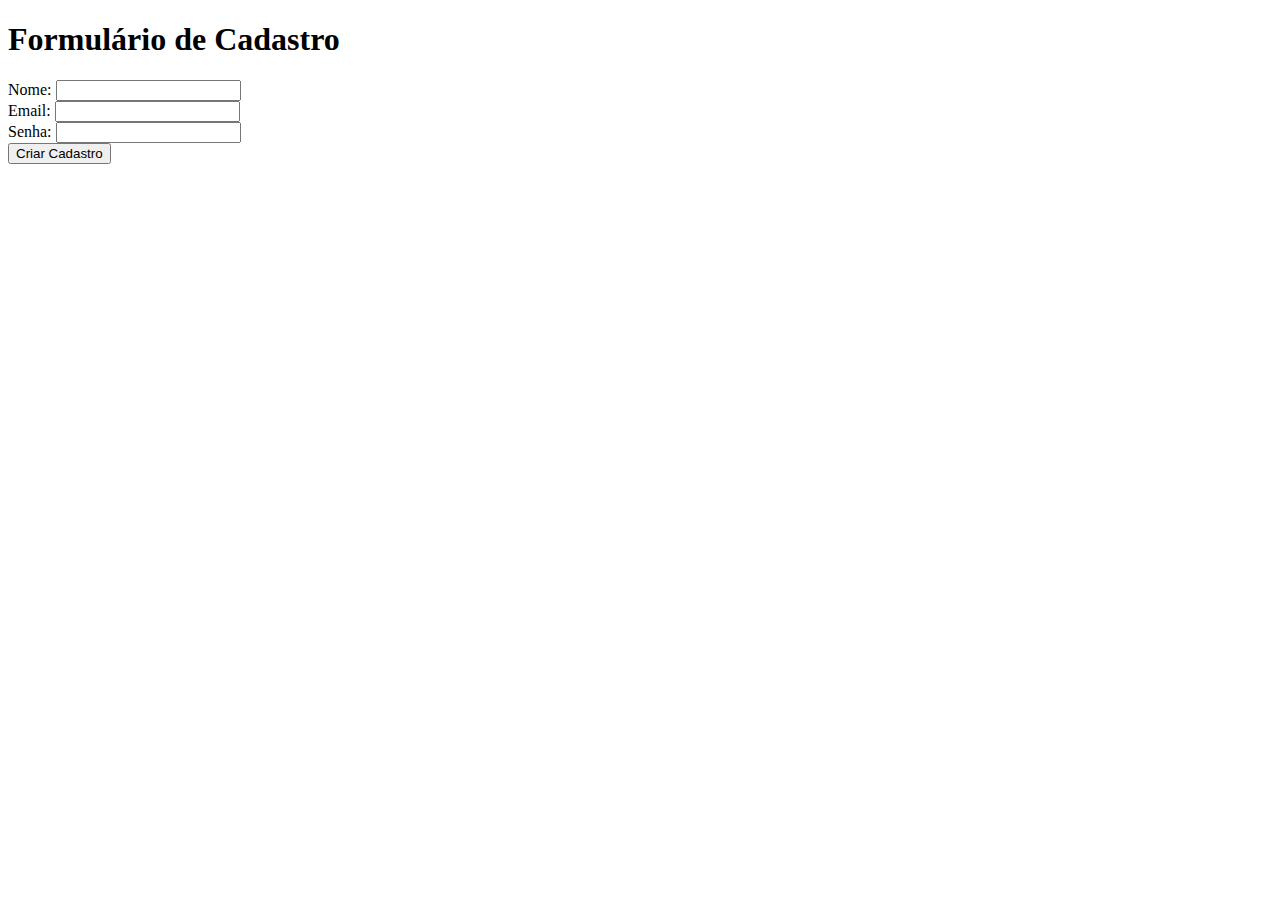
<file: Formulario_de_cadastro.html>
<!DOCTYPE html>
<html lang="pt-br">
<head>
    <meta charset="UTF-8">
    <meta http-equiv="X-UA-Compatible" content="IE=edge">
    <meta name="viewport" content="width=device-width, initial-scale=1.0">
    <title>Formulário de Cadastro</title>
</head>
<body>
    <h1>Formulário de Cadastro</h1>
    <form>
        <label for="nome">Nome:</label>
        <input id="nome" type="nome" />
        <br />
        <label for="email">Email:</label>
        <input id="email" type="email" />
        <br />
        <label for="password">Senha:</label>
        <input id="password" type="password" />
        <br />
        <button type="submit">Criar Cadastro</button>
    </form>
</body>
</html>
</file>
